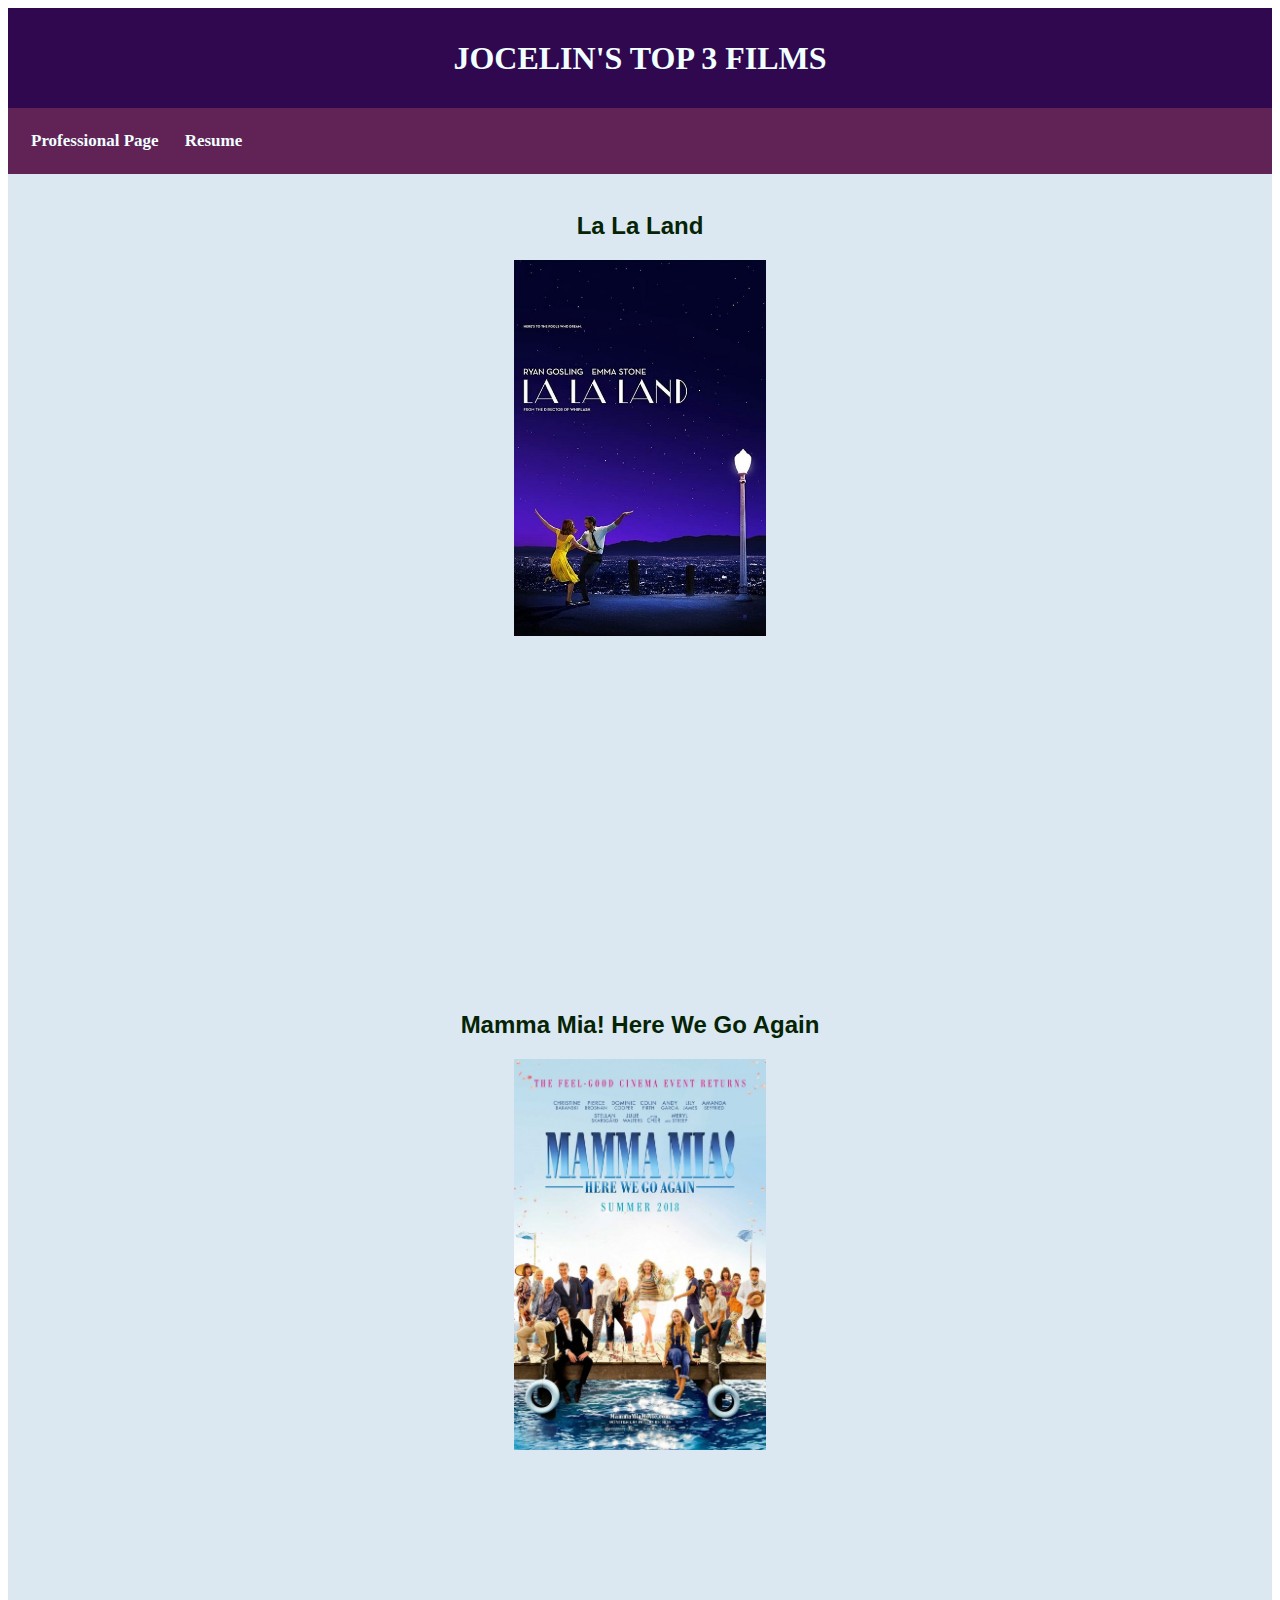
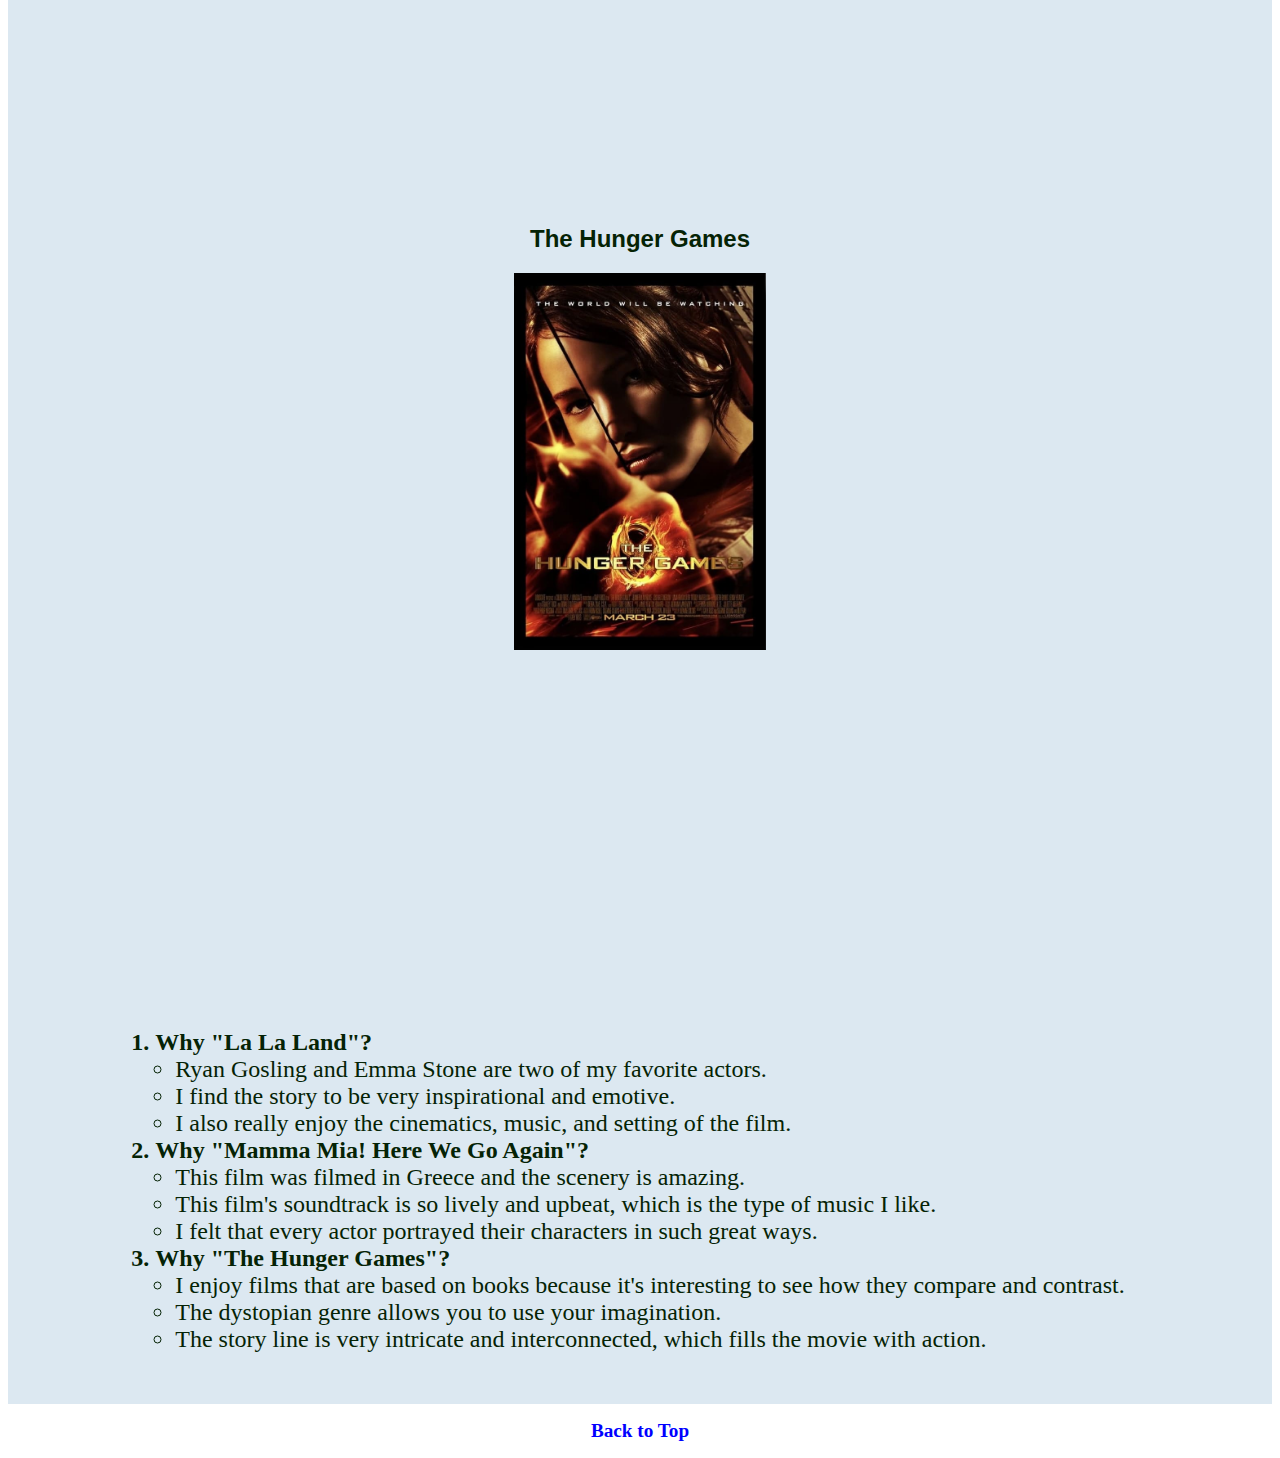
<file: fromScratch.html>
<!DOCTYPE html>
<html lang="en">
<head>
    <meta charset="UTF-8">
    <meta name="viewport" content="width=device-width, initial-scale=1.0">
    <title>Page with Top Anchor</title>
    <title>Document</title>
    <link rel="stylesheet" type="text/css" href="css/fromScratchstyles.css">
</head>
<body>

    <div class="centered-anchor"> <!-- Container to center align the anchor -->
        <a id="top"></a> <!-- Anchor for the top of the page -->
      </div>

    <div class="common header">
        <h1>JOCELIN'S TOP 3 FILMS</h1>
    </div>
    <nav>
        <a href="index.html">Professional Page</a>
        <a href="resume2.html">Resume</a>
    </nav>
    <div class="common mainbody">
        <br>
        <h2>La La Land</h2>
        <img src="assets/img/land.jpg" alt="La La Land" width="250">
        <br>
        <div class="container">
            <iframe width="560" height="315" src="https://www.youtube.com/embed/0pdqf4P9MB8?si=1I4ZWTgUhpbj_kW8" title="YouTube video player" frameborder="0" allow="accelerometer; autoplay; clipboard-write; encrypted-media; gyroscope; picture-in-picture; web-share" referrerpolicy="strict-origin-when-cross-origin" allowfullscreen></iframe>
        </div>
        <br>
        <h2>Mamma Mia! Here We Go Again</h2>
        <img src="assets/img/mamma-min.jpg" alt="Mamma Mia! Here We Go Again" width="250">
        <br>
        <div class="container2">
            <iframe width="560" height="315" src="https://www.youtube.com/embed/XcSMdhfKga4?si=kLU7w7G2w9Ad32qT" title="YouTube video player" frameborder="0" allow="accelerometer; autoplay; clipboard-write; encrypted-media; gyroscope; picture-in-picture; web-share" referrerpolicy="strict-origin-when-cross-origin" allowfullscreen></iframe>
        </div>
        <br>
        <h2>The Hunger Games</h2>
        <img src="assets/img/hunger-min.jpg" alt="The Hunger Games" width="250">
        <br>
        <div class="container3">
            <iframe width="560" height="315" src="https://www.youtube.com/embed/eO0T9A3kdqc?si=pWQE2RfML6nsAw0j" title="YouTube video player" frameborder="0" allow="accelerometer; autoplay; clipboard-write; encrypted-media; gyroscope; picture-in-picture; web-share" referrerpolicy="strict-origin-when-cross-origin" allowfullscreen></iframe>
        </div>
        <br>

    </div>

    <div class="list">
    <ol>
        <li class="title">Why "La La Land"? </li>
            <ul>
                <li>Ryan Gosling and Emma Stone are two of my favorite actors.</li>
                <li>I find the story to be very inspirational and emotive.</li>
                <li>I also really enjoy the cinematics, music, and setting of the film.</li>
            </ul>
       
        <li class="title">Why "Mamma Mia! Here We Go Again"? </li>
            <ul>
                <li>This film was filmed in Greece and the scenery is amazing.</li>
                <li>This film's soundtrack is so lively and upbeat, which is the type of music I like.</li>
                <li>I felt that every actor portrayed their characters in such great ways.</li>
            </ul>
       
        <li class="title">Why "The Hunger Games"?</li>
            <ul>
                <li>I enjoy films that are based on books because it's interesting to see how they compare and contrast.</li>
                <li>The dystopian genre allows you to use your imagination.</li>
                <li>The story line is very intricate and interconnected, which fills the movie with action.</li>
            </ul>
            <br>
            <div class='tableauPlaceholder' id='viz1713474893578' style='position: relative'><noscript><a href='#'><img alt='Movies of the Decade ' src='https:&#47;&#47;public.tableau.com&#47;static&#47;images&#47;Th&#47;Themoviesofthedecade&#47;MoviesoftheDecade&#47;1_rss.png' style='border: none' /></a></noscript><object class='tableauViz'  style='display:none;'><param name='host_url' value='https%3A%2F%2Fpublic.tableau.com%2F' /> <param name='embed_code_version' value='3' /> <param name='site_root' value='' /><param name='name' value='Themoviesofthedecade&#47;MoviesoftheDecade' /><param name='tabs' value='no' /><param name='toolbar' value='yes' /><param name='static_image' value='https:&#47;&#47;public.tableau.com&#47;static&#47;images&#47;Th&#47;Themoviesofthedecade&#47;MoviesoftheDecade&#47;1.png' /> <param name='animate_transition' value='yes' /><param name='display_static_image' value='yes' /><param name='display_spinner' value='yes' /><param name='display_overlay' value='yes' /><param name='display_count' value='yes' /><param name='language' value='en-US' /></object></div>                <script type='text/javascript'>                    var divElement = document.getElementById('viz1713474893578');                    var vizElement = divElement.getElementsByTagName('object')[0];                    vizElement.style.width='1400px';vizElement.style.height='1327px';                    var scriptElement = document.createElement('script');                    scriptElement.src = 'https://public.tableau.com/javascripts/api/viz_v1.js';                    vizElement.parentNode.insertBefore(scriptElement, vizElement);                </script>

        
    </ol>
    </div>
   
    <div class="centered">
        <p><a href="#top" class="back-to-top">Back to Top</a></p>
      </div>
    
    
</body>
</html>
</file>
<file: css/fromScratchstyles.css>
.header {
    background-color: rgb(48, 8, 79);
    color: azure;
    height: 100px;
    font-family: 'Times New Roman', Times, serif;
    position: relative; 
}

.header h1 {
    position: absolute; 
    top: 50%; 
    left: 50%;
    transform: translate(-50%, -50%);
    margin: 0;
}


.mainbody{
    background-color:rgb(220, 232, 241);
    color:rgb(5, 35, 5);
    font-family:cursive;
    
}

img{
    display:block;
    margin-left: auto;
    margin-right: auto;
    width: 20%;
}

h2{
    text-align: center;
    font-family:Impact, Haettenschweiler, 'Arial Narrow Bold', sans-serif;
}

nav{
    background-color: rgb(97, 35, 86);
    padding: 10px;
    overflow: hidden;
}

nav a{
    float:left;
    padding: 13px;
    text-decoration:none;
    color: azure;
    font-size: 17px;
    font-weight: bold;

}

nav a:hover{
    background-color: aqua;
}

.list{
    color:rgb(5, 35, 5);
    background-color:rgb(220, 232, 241);
    text-align: center;
    
    
}

.list {
    text-align: center;
    font-size:x-large;
    font-family: Georgia, 'Times New Roman', Times, serif;
  }
  .list ol {
    display: inline-block;
    text-align: left;
    padding-left: 0;
    margin-left: auto;
    margin-right: auto;
  }
  .list ul {
    text-align: left;
    padding-left: 20px; 
  }


  .title{
    font-weight: bold;
  }


  .container{
    text-align: center;
  }
  

  .container2{
    text-align: center;
  }

  .container3{
    text-align: center;
  }

  .back-to-top {
    color: blue; 
    text-decoration: none; 
    font-weight: bold; 
    text-align: center;
    font-size: larger;
  }

  .centered{
    text-align: center;
  }
</file>
